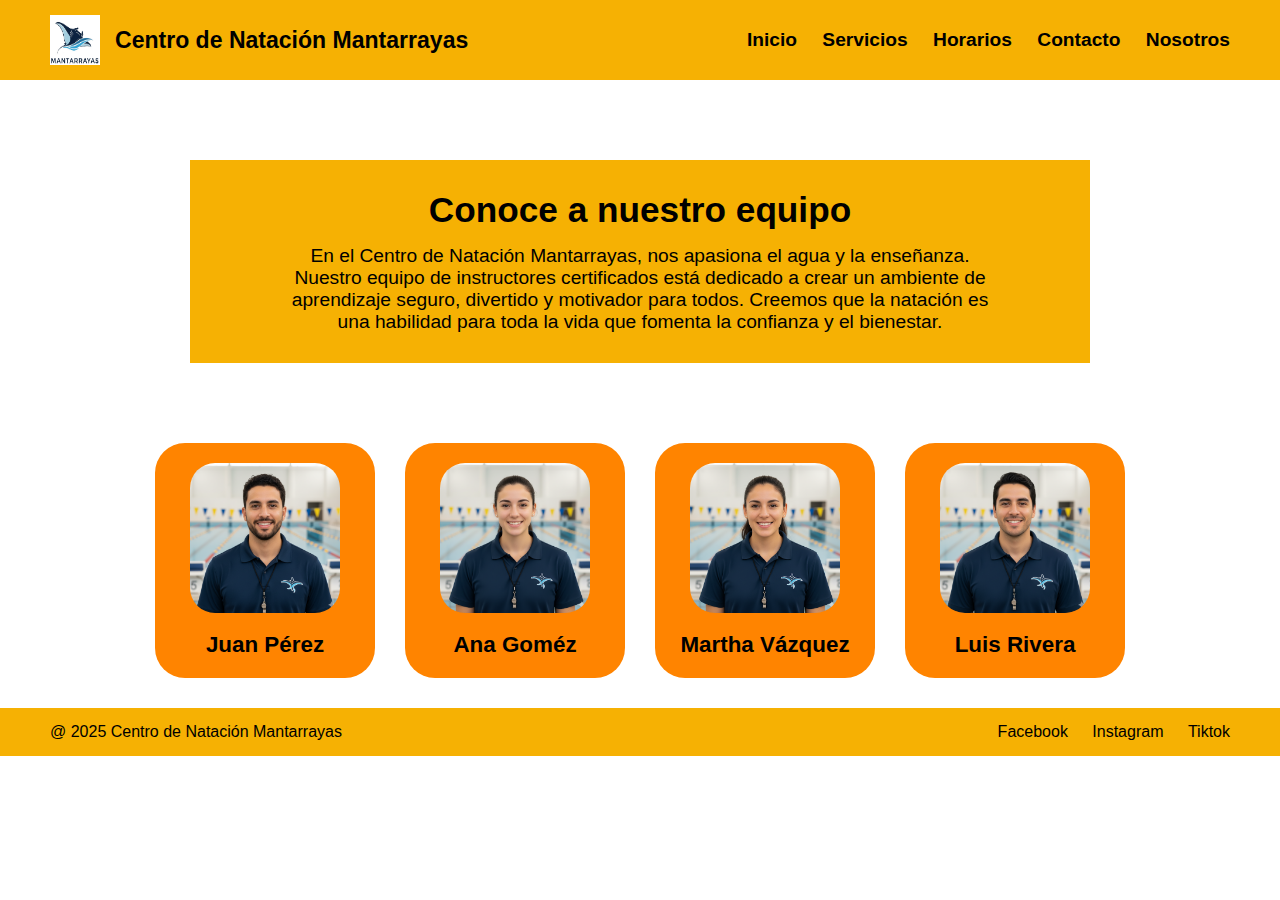
<file: nosotros.html>
<!DOCTYPE html>
<html lang="es">
<head>
    <meta charset="UTF-8">
    <meta name="viewport" content="width=device-width, initial-scale=1.0">
    <link rel="stylesheet" href="./css/style.css">
    <title>Centro de Natación Mantarrayas</title>
</head>
<body>
    <header>
        <div class="banda-header">
            <img src="./images/logo.png" alt="logo-mantarrayas">
            <span class="titulo-header">Centro de Natación Mantarrayas</span>
        </div>
        <nav>
            <a href="index.html">Inicio</a>
            <a href="servicios.html">Servicios</a>
            <a href="horarios.html">Horarios</a>
            <a href="contacto.html">Contacto</a>
            <a href="nosotros.html">Nosotros</a>
        </nav>
    </header>

    <main>
        <section class="descripcion-equipo">
            <h1>Conoce a nuestro equipo</h1>
            <p>
                En el Centro de Natación Mantarrayas, nos apasiona el agua y la enseñanza. 
                Nuestro equipo de instructores certificados está dedicado a crear un ambiente de aprendizaje seguro, 
                divertido y motivador para todos. Creemos que la natación es una habilidad para toda la vida 
                que fomenta la confianza y el bienestar.
            </p>
        </section>

        <section class="entrenadores">
            <div class="foto-entrenador">
                <img src="./images/entrenador1.png" alt="Foto de Juan Pérez">
                <h3>Juan Pérez</h3>
            </div>
            <div class="foto-entrenador">
                <img src="./images/entrenadora1.png" alt="Foto de Ana Goméz">
                <h3>Ana Goméz</h3>
            </div>
            <div class="foto-entrenador">
                <img src="./images/entrenadora2.png" alt="Foto de Martha Vázquez">
                <h3>Martha Vázquez</h3>
            </div>
            <div class="foto-entrenador">
                <img src="./images/entrenador2.png" alt="Foto de Luis Rivera">
                <h3>Luis Rivera</h3>
            </div>
        </section>
    </main>

    <footer>
        <p class="pie-pagina">@ 2025 Centro de Natación Mantarrayas</p>
        <nav>
            <a href="https://www.facebook.com/centro.natacion.mantarrayas">Facebook</a>
            <a href="https://www.instagram.com/centro_natacion_mantarrayas/">Instagram</a>
            <a href="https://www.tiktok.com/@centro.natacion.mantarrayas">Tiktok</a>
        </nav>
    </footer>
</body>
</html>
</file>
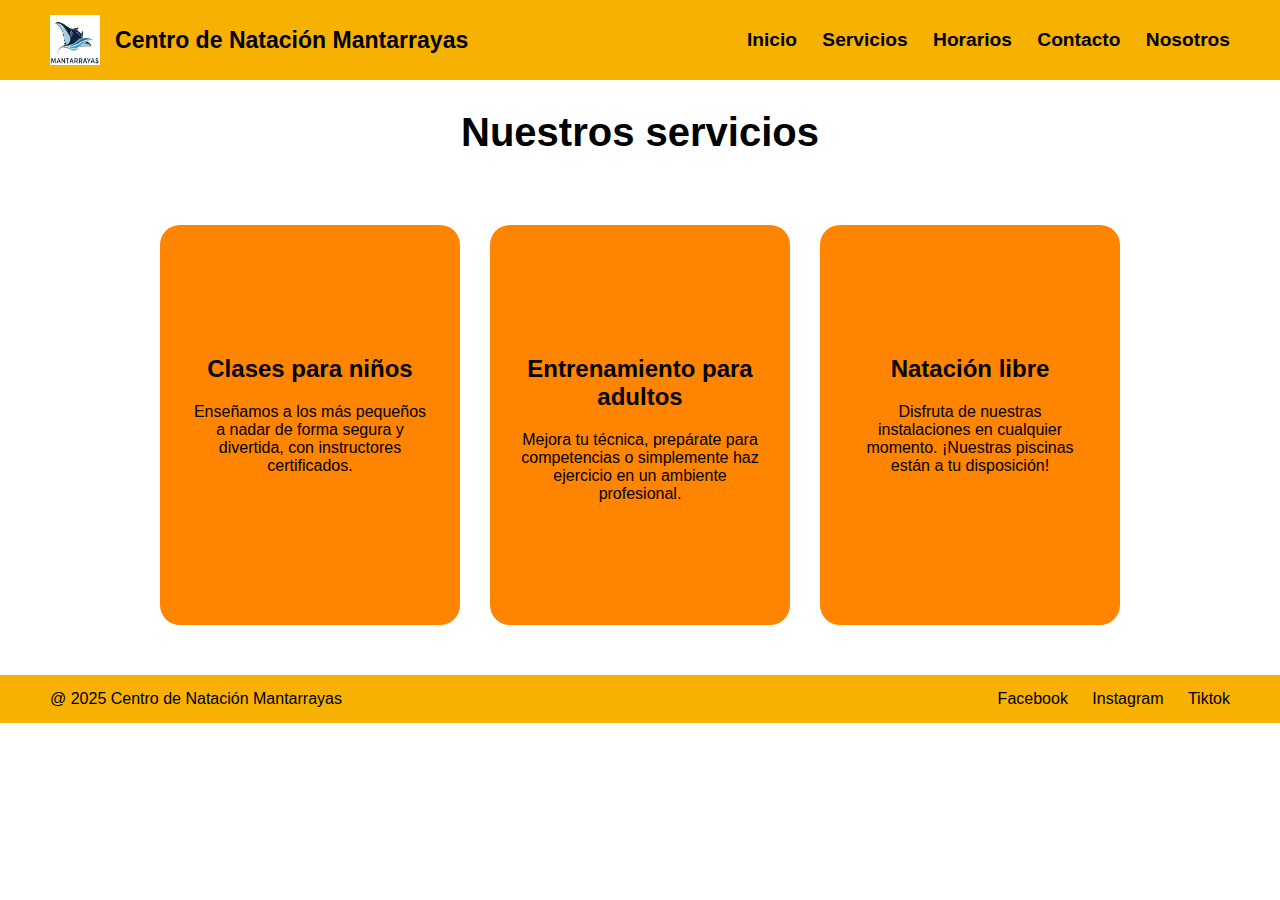
<file: servicios.html>
<!DOCTYPE html>
<html lang="es">
<head>
    <meta charset="UTF-8">
    <meta name="viewport" content="width=device-width, initial-scale=1.0">
    <link rel="stylesheet" href="./css/style.css">
    <title>Centro de Natación Mantarrayas</title>
</head>
<body>
    <header>
        <div class="banda-header">
            <img src="./images/logo.png" alt="logo-mantarrayas">
            <span class="titulo-header">Centro de Natación Mantarrayas</span>
        </div>
        <nav>
            <a href="index.html">Inicio</a>
            <a href="servicios.html">Servicios</a>
            <a href="horarios.html">Horarios</a>
            <a href="contacto.html">Contacto</a>
            <a href="nosotros.html">Nosotros</a>
        </nav>
    </header>

    <main>
        <h1 class="titulo-principal-servicios">Nuestros servicios</h1>
        <section class="contenedor-principal-servicios">
            <section class="clases-ninios">
                <h1>Clases para niños</h1>
                <p>Enseñamos a los más pequeños a nadar de forma segura y divertida, con instructores certificados.</p>
            </section>
            
            <section class="entrenamiento-adultos">
                <h1>Entrenamiento para adultos</h1>
                <p>Mejora tu técnica, prepárate para competencias o simplemente haz ejercicio en un ambiente profesional.</p>
            </section> 

            <section class="natacion-libre">
                <h1>Natación libre</h1>
                <p>Disfruta de nuestras instalaciones en cualquier momento. ¡Nuestras piscinas están a tu disposición!</p>
            </section>
        </section>
    </main>

    <footer>
        <p class="pie-pagina">@ 2025 Centro de Natación Mantarrayas</p>
        <nav>
            <a href="https://www.facebook.com/centro.natacion.mantarrayas">Facebook</a>
            <a href="https://www.instagram.com/centro_natacion_mantarrayas/">Instagram</a>
            <a href="https://www.tiktok.com/@centro.natacion.mantarrayas">Tiktok</a>
        </nav>
    </footer>
</body>
</html>
</file>
<file: css/style.css>
/*-------------------------
      Estilos Globales
-------------------------*/
* {
    margin: 0;
    padding: 0;
    box-sizing: border-box;
    font-family: 'Lucida Sans', 'Lucida Sans Regular', 'Lucida Grande', 'Lucida Sans Unicode', Geneva, Verdana, sans-serif;
}

body {
    background-color: #FFFFFF;
    color: black;
}

/*-------------------------
           Header
-------------------------*/
header {
    display: flex;
    justify-content: space-between;
    align-items: center;
    padding: 15px 50px;
    background-color: #F6B103;
    color: black;
    font-weight: bold;
    font-size: 1.2em;
}

.banda-header {
    display: flex;
    align-items: center;
}

.banda-header img {
    height: 50px;
    width: 50px;
}

.titulo-header {
    font-size: 1.2em;
    margin-left: 15px;
}

nav a {
    margin-left: 20px;
    text-decoration: none;
    color: black;
}

/*-------------------------
       Página: Inicio
-------------------------*/
.contenedor-principal {
    max-width: 1200px;
    margin: 80px auto;
    padding: 20px;
    text-align: center;
    background-color: #F6B103;
}

.titulo-principal-contenedor {
    font-size: 2.5em;
    font-weight: bold;
    margin-bottom: 20px;
    color: black;
}

.texto-principal-contenedor {
    font-size: 1.2em;
    margin: 0 10%;
    margin-bottom: 40px;
}

.contenedor-imagenes-principal {
    display: flex;
    justify-content: center;
    gap: 20px;
    padding: 20px;
    background-color: #FF8400;
    border-radius: 20px;
}

.contenedor-imagenes-principal img {
    width: 25%;
    height: auto;
    border-radius: 15px;
}

/*-------------------------
      Página: Servicios
-------------------------*/
.titulo-principal-servicios {
    font-size: 2.5em;
    font-weight: bold;
    text-align: center;
    margin-top: 30px;
    margin-bottom: 20px;
    color: black;
}

.contenedor-principal-servicios {
    display: flex;
    justify-content: center;
    gap: 30px;
    padding: 50px 0;
}

.clases-ninios,
.entrenamiento-adultos,
.natacion-libre {
    width: 300px;
    height: 400px;
    padding: 30px;
    background-color: #FF8400;
    border-radius: 20px;
    text-align: center;
}

.clases-ninios h1,
.entrenamiento-adultos h1,
.natacion-libre h1 {
    font-size: 1.5em;
    font-weight: bold;
    margin-top: 100px;
    margin-bottom: 20px;
}

.clases-ninios p,
.entrenamiento-adultos p,
.natacion-libre p {
    font-size: 1em;
}

/*-------------------------
      Página: Horarios
-------------------------*/
.titulo-principal-horarios {
    font-size: 2.5em;
    font-weight: bold;
    text-align: center;
    margin-top: 30px;
    margin-bottom: 40px;
}

.contenedor-principal-horarios {
    display: flex;
    flex-direction: column;
    align-items: center;
    gap: 1px;
}

.horarios,
.precios {
    height: 160px;
    width: 100%;
    max-width: 550px;
    margin-bottom: 30px;
    padding: 30px 40px;
    background-color: #FF8400;
    border-radius: 20px;
    text-align: center;
}

.horarios h1,
.precios h1 {
    font-size: 1.5em;
    font-weight: bold;
    margin-top: 0;
    margin-bottom: 20px;
}

.horarios p,
.precios p {
    font-size: 1em;
}

/*-------------------------
      Página: Contacto
-------------------------*/
.titulo-principal-contacto {
    font-size: 2.5em;
    font-weight: bold;
    text-align: center;
    margin-top: 30px;
    margin-bottom: 10px;
}

.texto-principal-contacto {
    font-size: 1.2em;
    text-align: center;
    margin-bottom: 40px;
}

.contenido-contacto {
    display: flex;
    justify-content: center;
    gap: 50px;
    text-align: left;
}

.formulario-contacto {
    flex: 1;
    min-width: 300px;
    max-width: 500px;
}

.formulario-contacto label {
    display: block;
    margin-bottom: 10px;
    font-weight: bold;
}

.formulario-contacto input,
.formulario-contacto textarea {
    width: 100%;
    padding: 15px;
    border: none;
    background-color: #FED8B1;
    font-size: 1em;
    resize: vertical;
    margin-bottom: 15px;
}

.formulario-contacto button {
    background-color: #FF8400;
    padding: 12px 30px;
    border: none;
    font-size: 1.1em;
    font-weight: bold;
    cursor: pointer;
}

.ubicacion {
    flex: 1;
    min-width: 300px;
    max-width: 450px;
    margin-bottom: 30px;
    padding: 30px;
    background-color: #FF8400;
    border-radius: 20px;
    text-align: center;
}

.ubicacion h2 {
    margin-top: 0;
    font-size: 2.5em;
}

.ubicacion p {
    font-size: 1.2em;
    margin-bottom: 25px;
}

.mapa img {
    width: 100%;
    max-width: 300px;
    border-radius: 15px;
}

/*-------------------------
      Página: Nosotros
-------------------------*/
.descripcion-equipo {
    max-width: 900px;
    margin: 80px auto;
    padding: 30px;
    background-color: #F6B103;
    text-align: center;
}

.descripcion-equipo h1 {
    margin-top: 0;
    margin-bottom: 15px;
    font-size: 2.2em;
}

.descripcion-equipo p {
    font-size: 1.2em;
    max-width: 700px;
    margin: 0 auto;
}

.entrenadores {
    display: flex;
    justify-content: center;
    gap: 30px;
}

.foto-entrenador {
    width: 220px;
    margin-bottom: 30px;
    padding: 20px;
    background-color: #FF8400;
    border-radius: 30px;
    text-align: center;
}

.foto-entrenador img {
    width: 150px;
    height: 150px;
    margin-bottom: 15px;
    border-radius: 25px;
}

.foto-entrenador h3 {
    margin: 0;
    font-size: 1.4em;
    font-weight: bold;
}

/*-------------------------
           Footer
-------------------------*/
footer {
    display: flex;
    justify-content: space-between;
    padding: 15px 50px;
    background-color: #F6B103;
    color: black;
    font-size: 1em;
}

footer nav a {
    color: black;
    margin-left: 20px;
    text-decoration: none;
}
</file>
